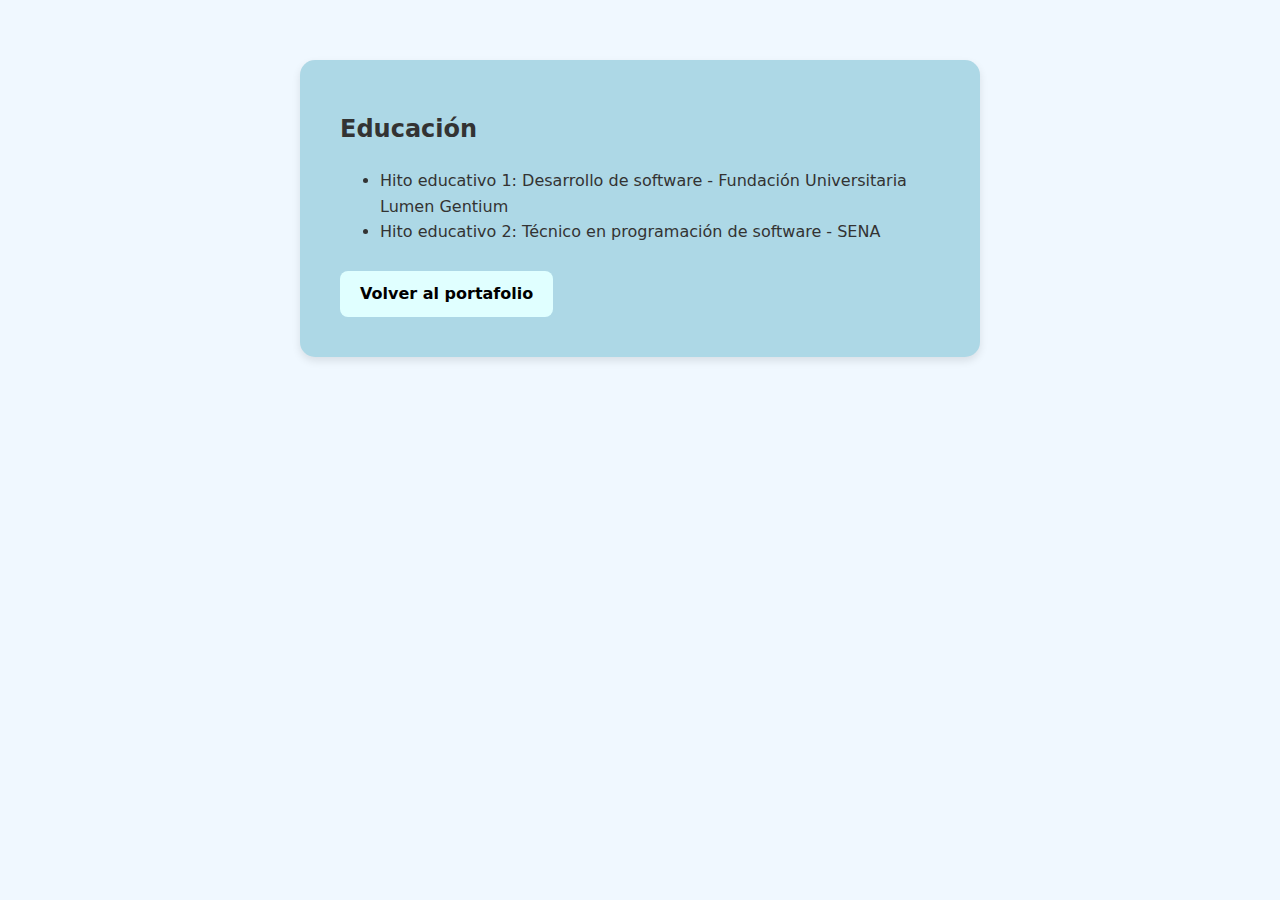
<file: education.html>
<!DOCTYPE html>
<html lang="es">

<head>
    <meta charset="UTF-8" />
    <title>Educación</title>
    <link rel="stylesheet" href="styles.css" />
</head>

<body>
    <main class="cv-container" id="cvContent">
            <h2>Educación</h2>
            <ul>
                <li>Hito educativo 1: Desarrollo de software - Fundación Universitaria Lumen Gentium</li>
                <li>Hito educativo 2: Técnico en programación de software - SENA</li>
            </ul>
            <a href="index.html" class="link-card">Volver al portafolio</a>
    </main>
</body>

</html>
</file>
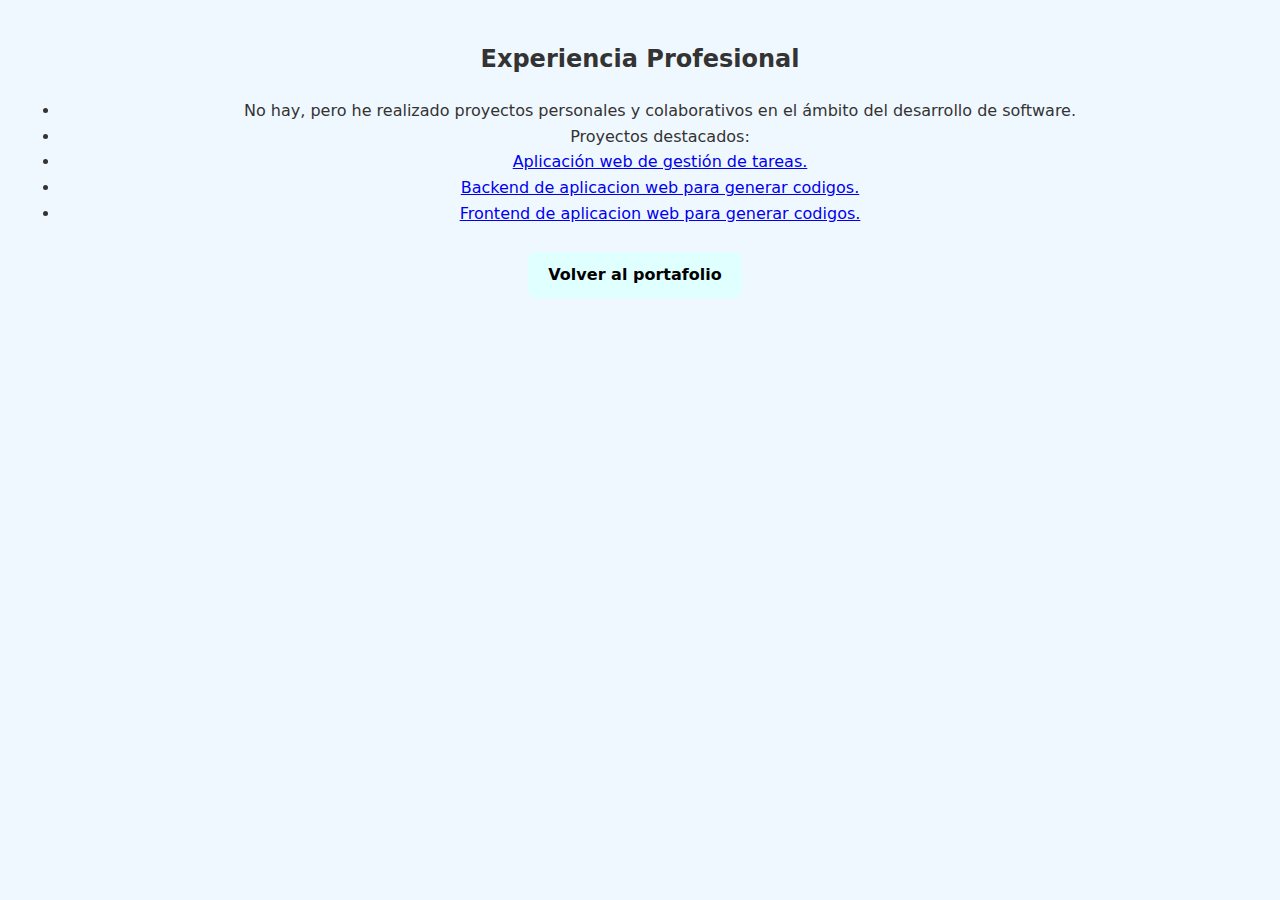
<file: experience.html>
<!DOCTYPE html>
<html lang="es">

<head>
    <meta charset="UTF-8" />
    <title>Experiencia</title>
    <link rel="stylesheet" href="styles.css" />
</head>

<body>
    <div class="card">
        <h2>Experiencia Profesional</h2>
        <ul>
            <li>
                No hay, pero he realizado proyectos personales y colaborativos en el ámbito del desarrollo de software.
            </li>
            <li>
                Proyectos destacados:
            <li>
                <a href="https://github.com/LuisVeraVR/sime_project">Aplicación web de gestión de
                    tareas.</a>

            </li>
            <li>
                <a href="https://github.com/Manolinhopng/backendRegistrarCodigos"> Backend de aplicacion web para
                    generar codigos.</a>
            </li>
            <li>
                <a href="https://github.com/Manolinhopng/frontendRegistrarCodigos"> Frontend de aplicacion web para
                    generar codigos.</a>
            </li>
        </ul>
        <a href="index.html" class="link-card">Volver al portafolio</a>
    </div>
</body>

</html>
</file>
<file: styles.css>
/* --- Variables CSS Globales --- */
:root {
    --primary-bg-color: #ADD8E6; /* lightblue */
    --secondary-bg-color: #E0FFFF; /* lightcyan */
    --secondary-bg-hover: #b2ebf2; /* Hover para lightcyan */
    --action-bg-color: #28a745; /* Verde para botón acción principal (Descargar) */
    --action-bg-hover: #218838;
    --text-color-dark: #333;
    --text-color-light: black; /* Texto sobre fondos claros (cyan) */
    --text-color-on-action: white; /* Texto sobre fondo de acción (verde) */
    --border-color: #ccc;
    --focus-ring-color: #007bff;
    --card-shadow: 0 4px 8px rgba(0, 0, 0, 0.1);
    --border-radius-l: 15px; /* Radio grande */
    --border-radius-m: 8px;  /* Radio mediano */
    --font-family-base: system-ui, -apple-system, BlinkMacSystemFont, 'Segoe UI', Roboto, Oxygen, Ubuntu, Cantarell, 'Open Sans', 'Helvetica Neue', sans-serif; /* Fuente de sistema moderna */
}

/* --- Estilos Base del Body --- */
body {
    background-color: #f0f8ff; /* aliceblue */
    font-family: var(--font-family-base);
    margin: 0;
    padding: 20px;
    color: var(--text-color-dark);
    line-height: 1.6; 
    font-size: 16px; 
}

/* --- Contenedor Principal del CV --- */
main.cv-container {
    max-width: 600px;
    margin: 40px auto;
    background: var(--primary-bg-color);
    padding: 30px 40px;
    border-radius: var(--border-radius-l);
    box-shadow: var(--card-shadow);
}

/* --- Estilos dentro de la Tarjeta Principal --- */
.card {
    text-align: center;
}

.avatar-container {
    margin-bottom: 25px;
}

.avatar {
    width: 150px;
    height: 150px;
    border-radius: 50%;
    object-fit: cover;
    display: inline-block;
    border: 3px solid var(--secondary-bg-color);
    box-shadow: 0 2px 4px rgba(0,0,0,0.1);
}

.descripcion {
    margin-bottom: 25px;
    text-align: left;
}

.descripcion p {
    font-size: 1.1rem; 
    line-height: 1.7;  
}

.descripcion h2,
.contacto h2,
.links h2 {
    margin-bottom: 10px;
    padding-bottom: 5px;
    border-bottom: 1px solid rgba(0, 0, 0, 0.1);
    text-align: left;
    font-size: 1.4rem;
}

.contacto {
    margin-bottom: 25px;
    font-weight: normal;
    text-align: left;
}

/* *** TAMAÑO DE TEXTO AUMENTADO *** */
.contacto p {
    margin: 8px 0;
    font-size: 1.1rem; 
}

.contacto a {
    color: var(--focus-ring-color);
    text-decoration: none;
    font-weight: bold;
}

.contacto a:hover {
    text-decoration: underline;
}

/* --- Sección de Enlaces de Navegación --- */
nav.links {
    margin-bottom: 30px;
    text-align: left;
}

.link-card {
    display: inline-block;
    margin: 10px 10px 10px 0;
    padding: 10px 20px;
    background: var(--secondary-bg-color);
    color: var(--text-color-light);
    border-radius: var(--border-radius-m);
    text-decoration: none;
    border: none;
    cursor: pointer;
    font-weight: bold;
    transition: background-color 0.3s ease, transform 0.2s ease;
}

.link-card:hover {
    background: var(--secondary-bg-hover);
    transform: translateY(-2px);
}

.link-card:focus-visible {
    outline: 2px solid var(--focus-ring-color);
    outline-offset: 2px;
}

/* --- Sección de Descarga PDF --- */
.download-section {
    text-align: center;
    margin-top: 20px;
}

.action-button {
    display: inline-block;
    padding: 12px 25px;
    background: var(--action-bg-color);
    color: var(--text-color-on-action);
    border-radius: var(--border-radius-m);
    text-decoration: none;
    border: none;
    cursor: pointer;
    font-weight: bold;
    font-size: 1.1rem;
    transition: background-color 0.3s ease, transform 0.2s ease;
}

.action-button:hover {
    background: var(--action-bg-hover);
    transform: translateY(-2px);
}

.action-button:focus-visible {
    outline: 2px solid var(--focus-ring-color);
    outline-offset: 2px;
}

/* ======================================== */
/* --- Sección del Formulario de Contacto --- */
/* ======================================== */

aside.contact-section {
    max-width: 500px;
    margin: 40px auto;
    background: var(--primary-bg-color);
    padding: 30px 40px;
    border-radius: var(--border-radius-l);
    box-shadow: var(--card-shadow);
}


.formulario-contacto h2 {
    margin-bottom: 20px;
    font-size: 1.8rem;
    color: var(--text-color-dark);
    text-align: center; 
    border-bottom: none; 
}

.formulario-contacto form {
    display: flex;
    flex-direction: column;
}

.formulario-contacto label {
    position: absolute;
    width: 1px;
    height: 1px;
    padding: 0;
    margin: -1px;
    overflow: hidden;
    clip: rect(0, 0, 0, 0);
    white-space: nowrap;
    border: 0;
}

.formulario-contacto input,
.formulario-contacto textarea {
    font-size: 1rem;
    font-family: var(--font-family-base); 
    padding: 12px 15px; 
    margin-bottom: 15px;
    border: 1px solid var(--border-color);
    border-radius: var(--border-radius-m);
    background: #fff; 
    color: var(--text-color-dark);
    transition: border-color 0.3s, box-shadow 0.3s;
}

.formulario-contacto input::placeholder,
.formulario-contacto textarea::placeholder {
    color: #777; 
}

.formulario-contacto input:focus,
.formulario-contacto textarea:focus {
    border-color: var(--focus-ring-color);
    outline: none;
    box-shadow: 0 0 0 3px rgba(0, 123, 255, 0.25); 
}

.formulario-contacto textarea {
    min-height: 120px;
    resize: vertical;
}

.form-footer {
    display: flex;
    flex-direction: column; 
    align-items: center;
    margin-top: 10px;
}

/* Estilo específico para el botón submit */
#submitBtn { 
    padding: 10px 25px;
    background: var(--secondary-bg-color);
    color: var(--text-color-light);
    font-size: 1.1rem;
    border: none;
    border-radius: var(--border-radius-m);
    cursor: pointer;
    font-weight: bold;
    transition: background-color 0.3s ease, transform 0.2s ease;
    width: auto; 
    align-self: center; 
}

#submitBtn:hover {
    background: var(--secondary-bg-hover);
    transform: translateY(-2px);
}

#submitBtn:focus-visible {
    outline: 2px solid var(--focus-ring-color);
    outline-offset: 2px;
}

#submitBtn:disabled {
    background-color: #ccc;
    cursor: not-allowed;
    opacity: 0.7;
    transform: none; 
}

.formulario-img {
    width: 80px; 
    height: 80px;
    object-fit: contain;
    margin-top: 20px; 
}

/* Mensajes de Estado del Formulario */
.form-status {
    margin-top: 15px;
    font-weight: bold;
    min-height: 1.2em;
    text-align: center;
    font-size: 0.95rem;
}
.form-status.success {
    color: #155724; /* Verde oscuro para éxito */
    background-color: #d4edda; /* Fondo verde claro */
    border: 1px solid #c3e6cb;
    padding: 8px 15px;
    border-radius: var(--border-radius-m);
}
.form-status.error {
    color: #721c24; /* Rojo oscuro para error */
    background-color: #f8d7da; /* Fondo rojo claro */
    border: 1px solid #f5c6cb;
    padding: 8px 15px;
    border-radius: var(--border-radius-m);
}
</file>
